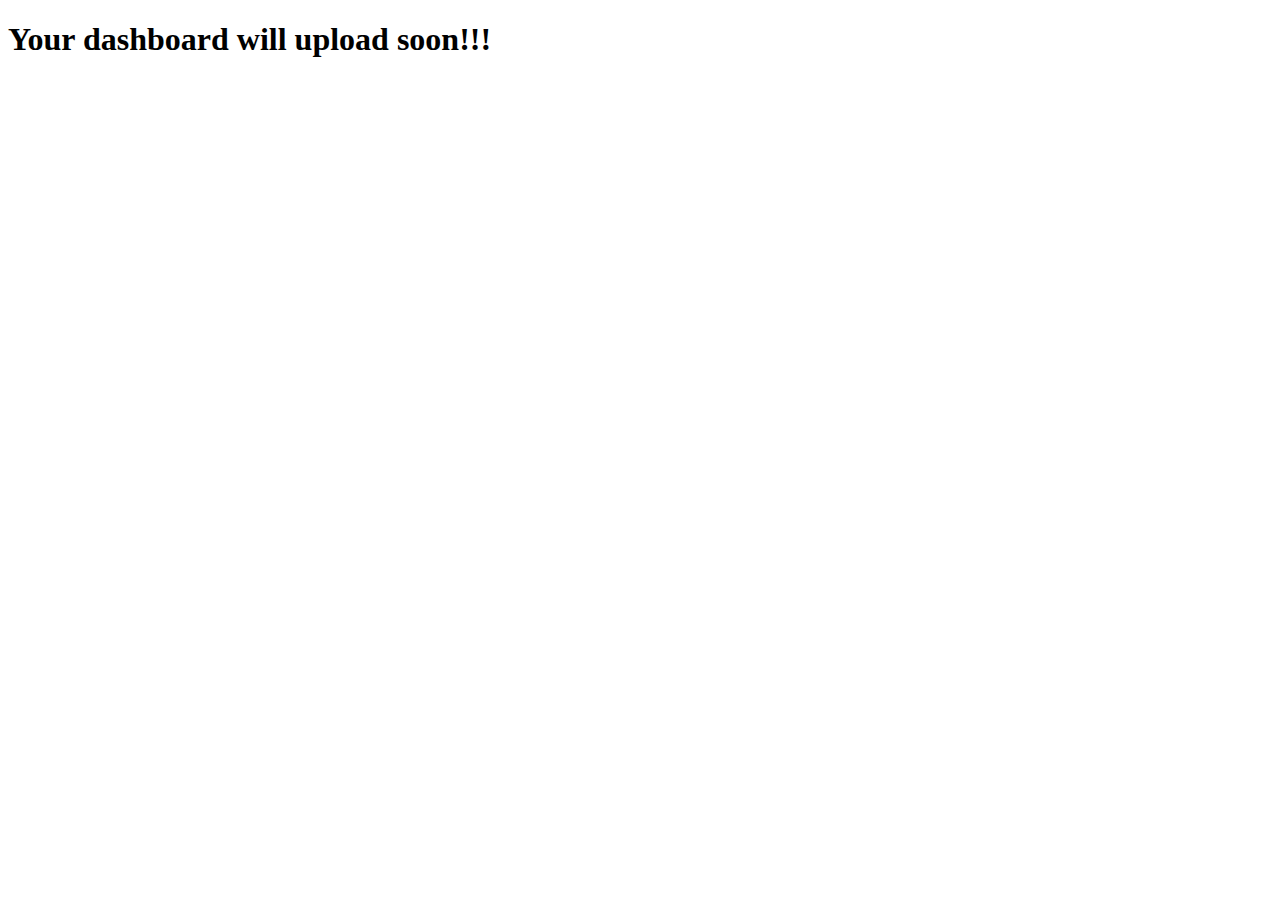
<file: Links/successful.html>
<!DOCTYPE html>
<html lang="en">
<head>
    <meta charset="UTF-8">
    <meta name="viewport" content="width=device-width, initial-scale=1.0">
    <title>Document</title>
</head>
<body>
    <h1>Your dashboard will upload soon!!!</h1>
</body>
</html>
</file>
